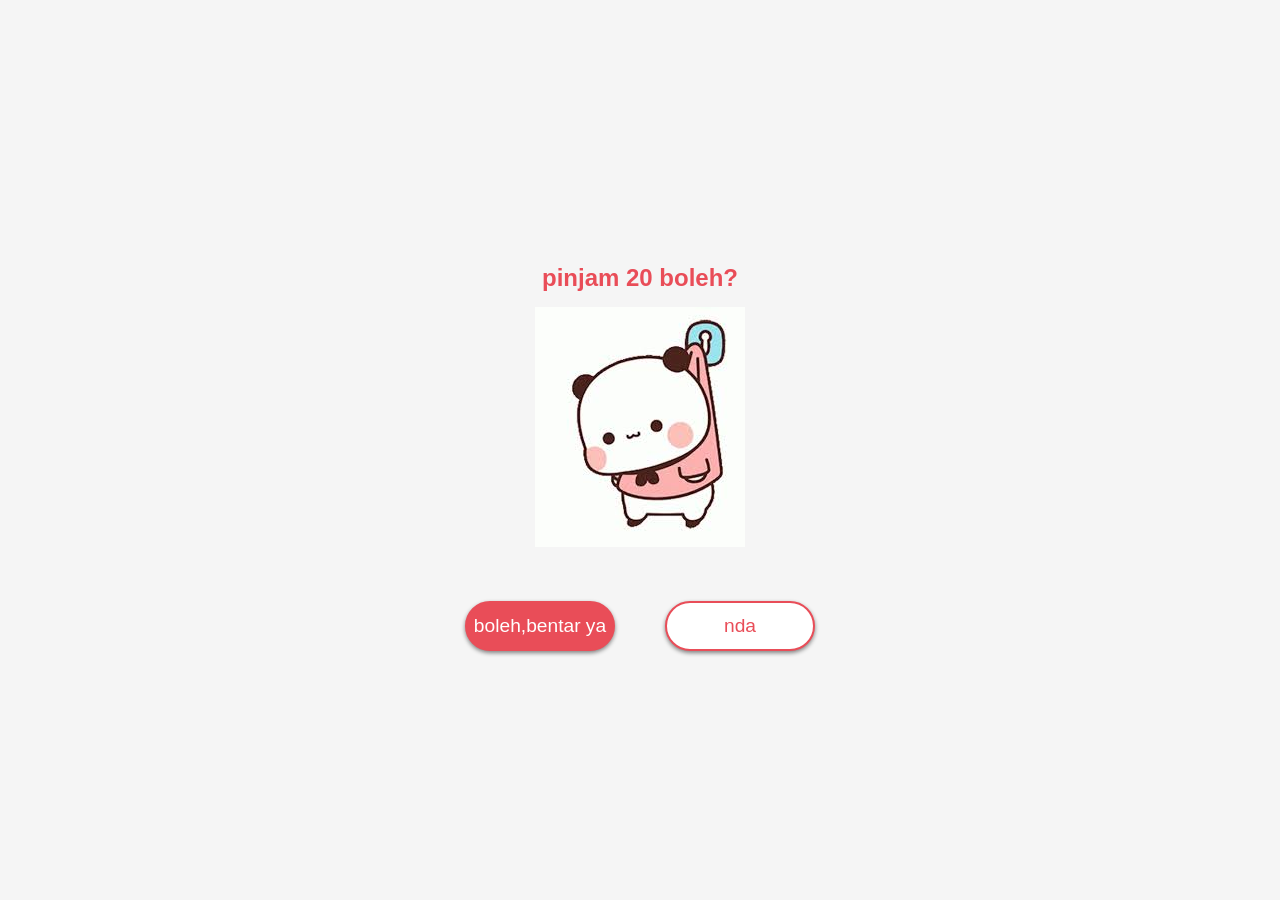
<file: index.html>
<!doctype html>
<html lang="en">
<head>
	<meta charset="UTF-8">
	<meta name="viewport" content="width=device-width, initial-scale=1.0">
	<title>Untuk piaww</title>
	<link rel="stylesheet" href="asset/css/style.css">
</head>
<body>
	<div class="wrapper">
		<h2 class="question">pinjam 20 boleh?</h2>
		<img class="gif" alt="gif" src="asset/images/images.jpeg">
		<div class="btn-group"> <button class="boleh-btn">boleh,bentar ya</button> <button class="nda-btn">nda</button>
		</div>
	</div>
	<script src="asset/javascript/script.js"></script>
</body>
</html>
</file>
<file: asset/css/style.css>
*
{
	margin: 0;
	padding: 0;
	box-sizing: border-box;
}
body {
	display: flex;
	justify-content: center;
	align-items: center;
	min-height: 100vh;
	background: whitesmoke;
	font-family: Verdana, Geneva, Tahoma, sans-serif;
}
.gif {
	height: 100%;
	width: 100%;
}
h2 {
	text-align: center;
	font-size: 1.5em;
	color: #e94d58;
	margin: 15px 0;
}
.btn-group {
	width: 100%;
	height: 50px;
	display: flex;
	justify-content: center;
	margin-top: 50px;
}
button {
	position: absolute;
	width: 150px;
	height: inherit;
	color: white;
	font-size: 1.2em;
	border-radius: 30px;
	outline: none;
	cursor: pointer;
	box-shadow: 0 2px 4px gray;
	border: 2px solid #e94d58;
	font-size: 1.2em;
}
button:nth-child(1) {
	margin-left: -200px;
	background: #e94d58;
}
button:nth-child(2) {
	margin-right: -200px;
	background: white;
	color: #e94d58;
}
</file>
<file: style.css>
*
{
	margin: 0;
	padding: 0;
	box-sizing: border-box;
}
body {
	display: flex;
	justify-content: center;
	align-items: center;
	min-height: 100vh;
	background: whitesmoke;
	font-family: Verdana, Geneva, Tahoma, sans-serif;
}
.gif {
	height: 100%;
	width: 100%;
}
h2 {
	text-align: center;
	font-size: 1.5em;
	color: #e94d58;
	margin: 15px 0;
}
.btn-group {
	width: 100%;
	height: 50px;
	display: flex;
	justify-content: center;
	margin-top: 50px;
}
button {
	position: absolute;
	width: 150px;
	height: inherit;
	color: white;
	font-size: 1.2em;
	border-radius: 30px;
	outline: none;
	cursor: pointer;
	box-shadow: 0 2px 4px gray;
	border: 2px solid #e94d58;
	font-size: 1.2em;
}
button:nth-child(1) {
	margin-left: -200px;
	background: #e94d58;
}
button:nth-child(2) {
	margin-right: -200px;
	background: white;
	color: #e94d58;
}
</file>
